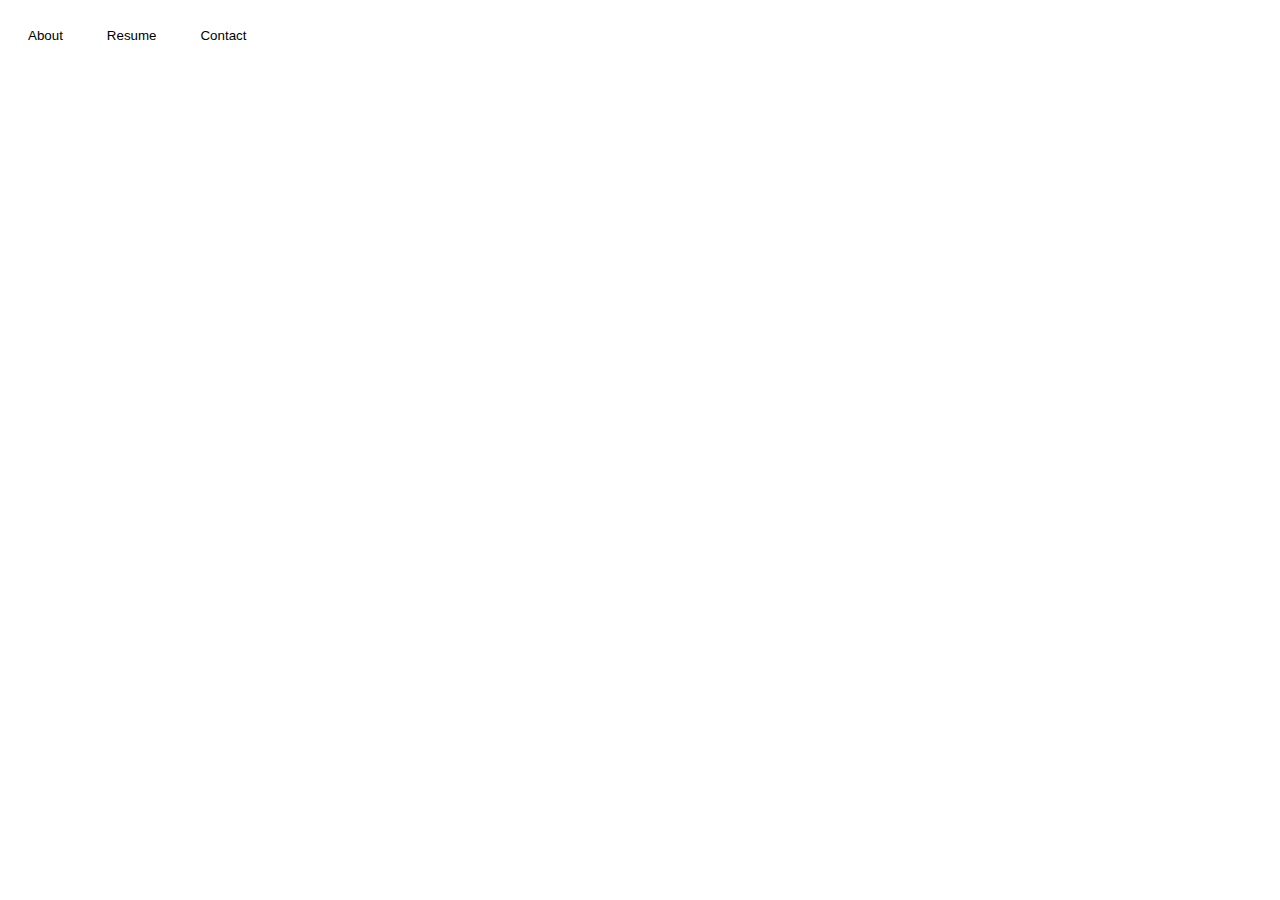
<file: index.html>
<!DOCTYPE html>
<html>
    <head>
        <link rel="stylesheet" href="style.css">
        <link href="https://cdn.jsdelivr.net/npm/bootstrap@5.0.2/dist/css/bootstrap.min.css" rel="stylesheet" integrity="sha384-EVSTQN3/azprG1Anm3QDgpJLIm9Nao0Yz1ztcQTwFspd3yD65VohhpuuCOmLASjC" crossorigin="anonymous">
        <script src="https://ajax.googleapis.com/ajax/libs/jquery/3.6.1/jquery.min.js"></script>
        <script src="https://maxcdn.bootstrapcdn.com/bootstrap/3.4.1/js/bootstrap.min.js"></script>

    </head>
    <body>
        <header >
            <div class=" d-flex flex-row justify-content-end">
                <div class="d-flex flex-row">
                    <button class="header-button">About</button>
                    <button class="header-button">Resume</button>
                    <button class="header-button">Contact</button>
                </div>
            </div>
            

        </header>
    </body>

</html>
</file>
<file: style.css>
header{
    /* background-color: aqua; */
    height: 60px;
}

.header-button{
    padding: 10px;
    margin: 10px;
    background: none;
    border: none;
    cursor: pointer;
    
}
button {
    position: relative;
    color: #000;
    text-decoration: none;
  }
button:hover{
    color: rgb(157, 0, 255);
}

button::before {
    content: "";
    position: absolute;
    display: block;
    width: 100%;
    height: 2px;
    bottom: 0;
    left: 0;
    background-color: rgb(157, 0, 255);
    transform: scaleX(0);
    transform-origin: top left;
    transition: transform 0.4s ease;
  }

  button:hover::before {
    transform: scaleX(1);
  }
</file>
